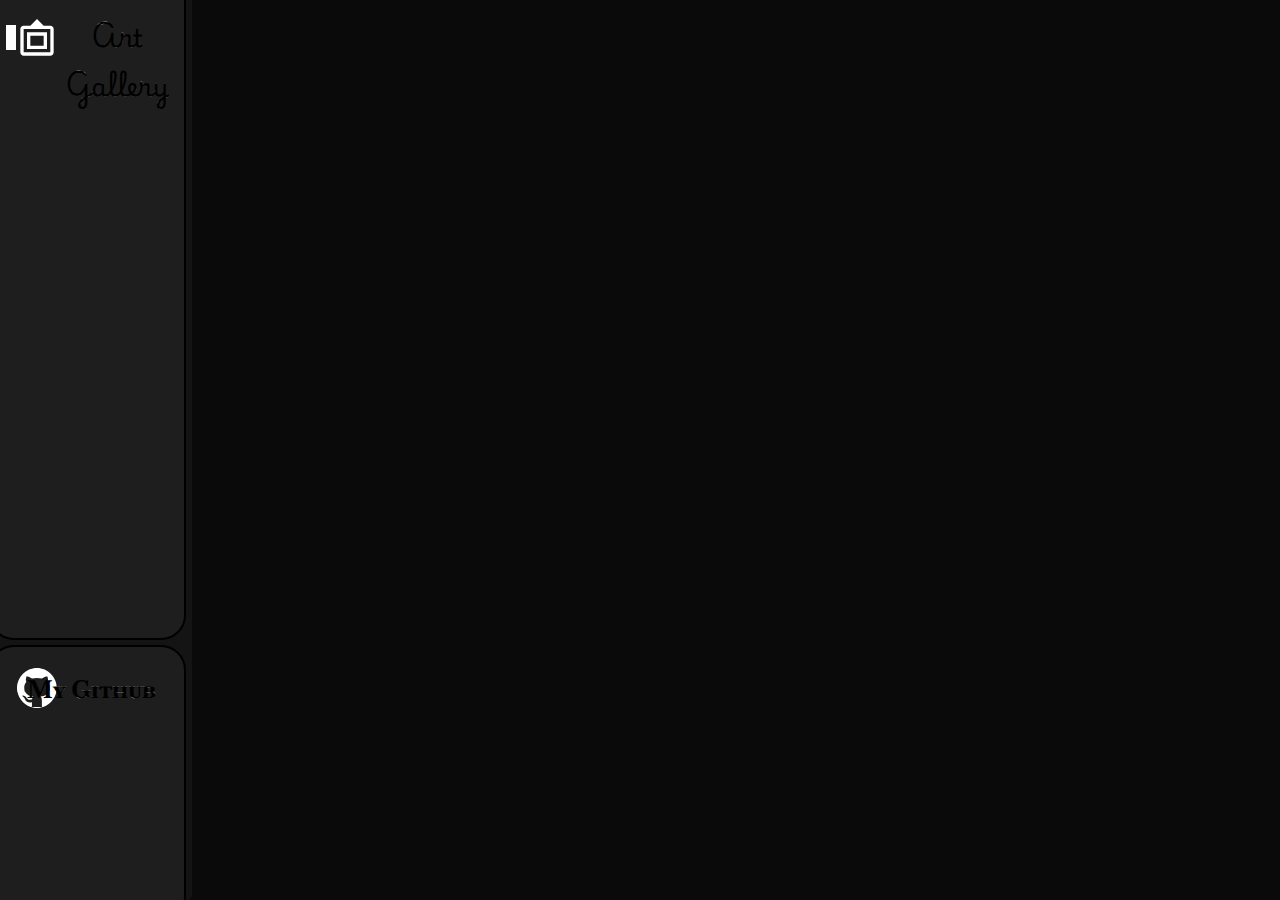
<file: index.html>
<!DOCTYPE html>
<html>
    <head>
        <meta charset="utf-8">
        <meta http-equiv="X-UA-Compatible" content="IE=edge">
        <title>The Story</title>
        <meta name="description" content="">
        <meta name="viewport" content="width=device-width, initial-scale=1">
        <link rel="stylesheet" href="index.css">
    </head>
    <body>
        <div id="side">
            <div class="sidemenu" id="tabs">
                <div class="menumargin" id="tabsmargin">
                    <div id="selectionPreview" class="Selector"></div>
                    <div id="selectionBar" class="Selector"></div>
                    <button class="tabsPage" id="page_artgallery"><div class="tabIcon" id="icon_painting"></div><h1 class="tabText cursive">Art Gallery</h1></button>
                </div>
            </div>
            <div class="sidemenu" id="info">
                <div class="menumargin" id="infomargin">
                    <a href="https://www.github.com/KalibStory">
                        <div id="icon_github" class="icon"></div>
                        <h1 class="social" id="githubSocial">My Github</h1>
                    </a>
                </div>
            </div>
        </div>

        <script src="index.js" async defer></script>
    </body>
</html>
</file>
<file: index.css>
@import url('https://fonts.googleapis.com/css2?family=Baskervville+SC&display=swap');
@import url('https://fonts.googleapis.com/css2?family=Playwrite+ES+Deco:wght@100..400&display=swap');

body {
    background-color: rgb(10,10,10);
}

.sidemenu {
    border-radius: 25px;
    border:black 2px;
    border-style: solid;
    left: 1%;
    width: 94%;
    background-color: rgb(30,30,30);
    position: absolute;
}

#side {
    position: fixed;
    margin: 0px;
    top: -1%;
    left: -1%;
    width: 16%;
    height:101%;
    border-radius: 5px;
    background-color: rgb(20,20,20);
}

#page_artgallery {
    top: 3%;
}

#galleryPage {
    top: 0%
}

.tabIcon {
    position:absolute;
    background-size: 100%;
    height: 100%;
    width: 40px;
    margin: 0;
    left:0
}

.Selector {
    position: absolute;
    height: 4%;
    width: 5%;
    left: 4%;
}

.tabsPage {
    position: absolute;
    left:10%;
    width: 90%;
    height: 40px;
    margin: 0px;
    background-color: transparent;
    border-style: none;
}

#selectionBar {
    background-color: white;
}

#selectionPreview {
    background-color: rgba(255,255,255,0.2);
}

.tabText {
    position: absolute;
    left: 20%;
    margin: 0;
    top: -20%;
    width:80%;
    font-size: 25px;
    -webkit-text-stroke: 0.01px;
    -webkit-text-stroke-color: white;
}

.cursive {
    font-family: "Playwrite ES Deco", cursive;
    font-optical-sizing: auto;
    font-weight: bold;
    font-style: normal;
}

.menumargin {
    position: absolute;
    left: 4%;
    width: 96%;
    background-color: transparent;
}

#icon_github {
    top: 8%;
    background-image: url("assets/github_icon.svg");
}

#icon_painting {
    top: 0%;
    background-image: url("assets/picture_frame.svg");
}

.icon {
    position:absolute;
    background-size: 100%;
    height: 40px;
    width: 40px;
    margin: 0;
    left:10%
}

#githubSocial {
    top: 10%;
}

.social {
    margin: 0;
    position:absolute;
    text-align: right;
    color: black;
    -webkit-text-stroke: .01px;
    -webkit-text-stroke-color: white;
    font-family: "Baskervville SC", serif;
    font-weight: bold;
    font-style: normal;
    font-size: 25px;
    left:15%;
    width: 70%;
}

#tabsmargin {
    top:5%;
    height: 95%;
}

#infomargin {
    top: 0%;
    height: 92%;
}

#tabs {
    height: 74%;
    top: -3%;
}

#info {
    height: 30%;
    top: 72%
}
</file>
